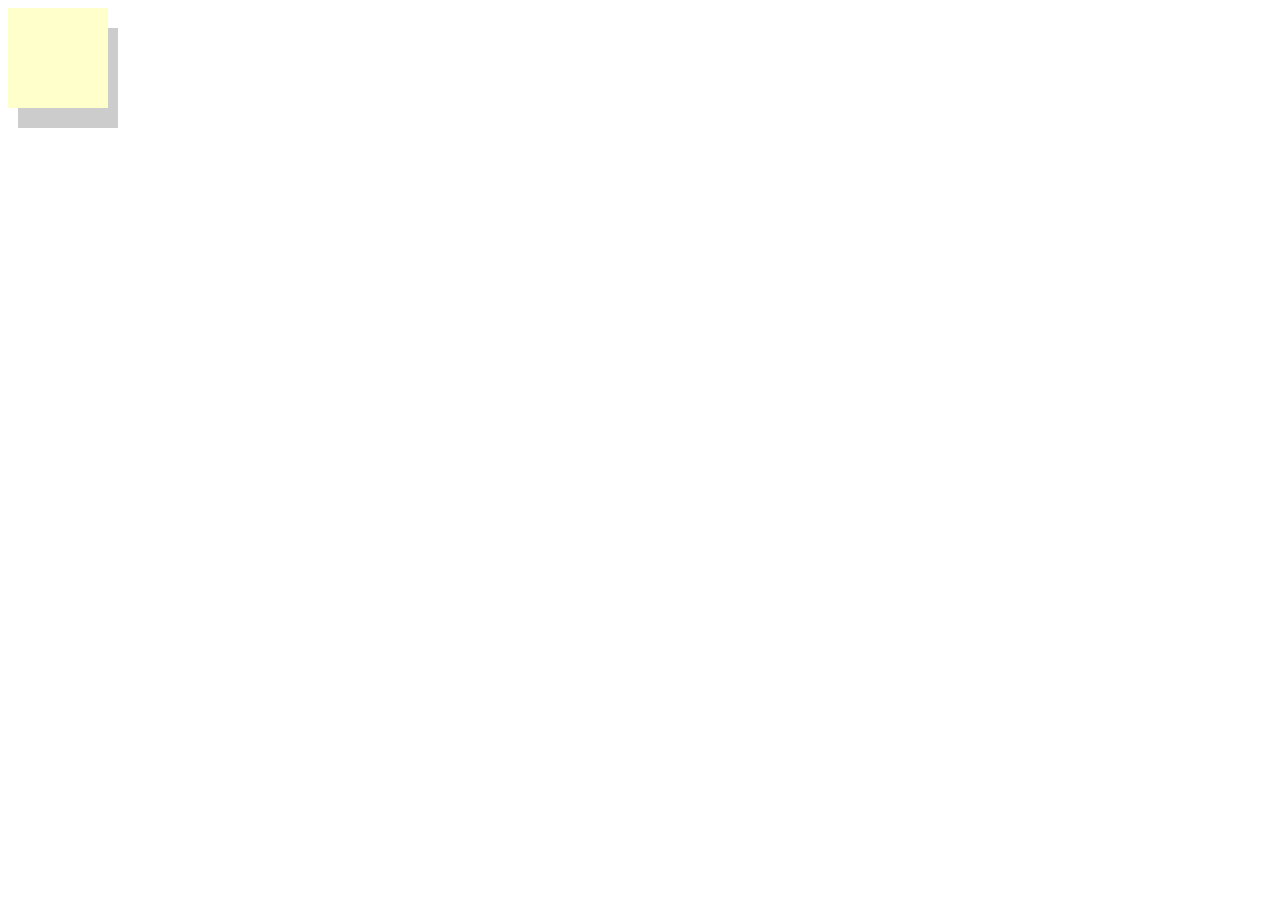
<file: 阴影.html>
<!DOCTYPE html>
<html lang="en">
<head>
	<meta charset="UTF-8">
	<title>阴影</title>
	<style>
	#div1{
		height: 100px;
		width: 100px;
		box-shadow:10px 20px 0 #ccc;
		background-color: #ffc;  

	}
	</style>
</head>
<body>
	<div id="div1"></div>
</body>
</html>
</file>
